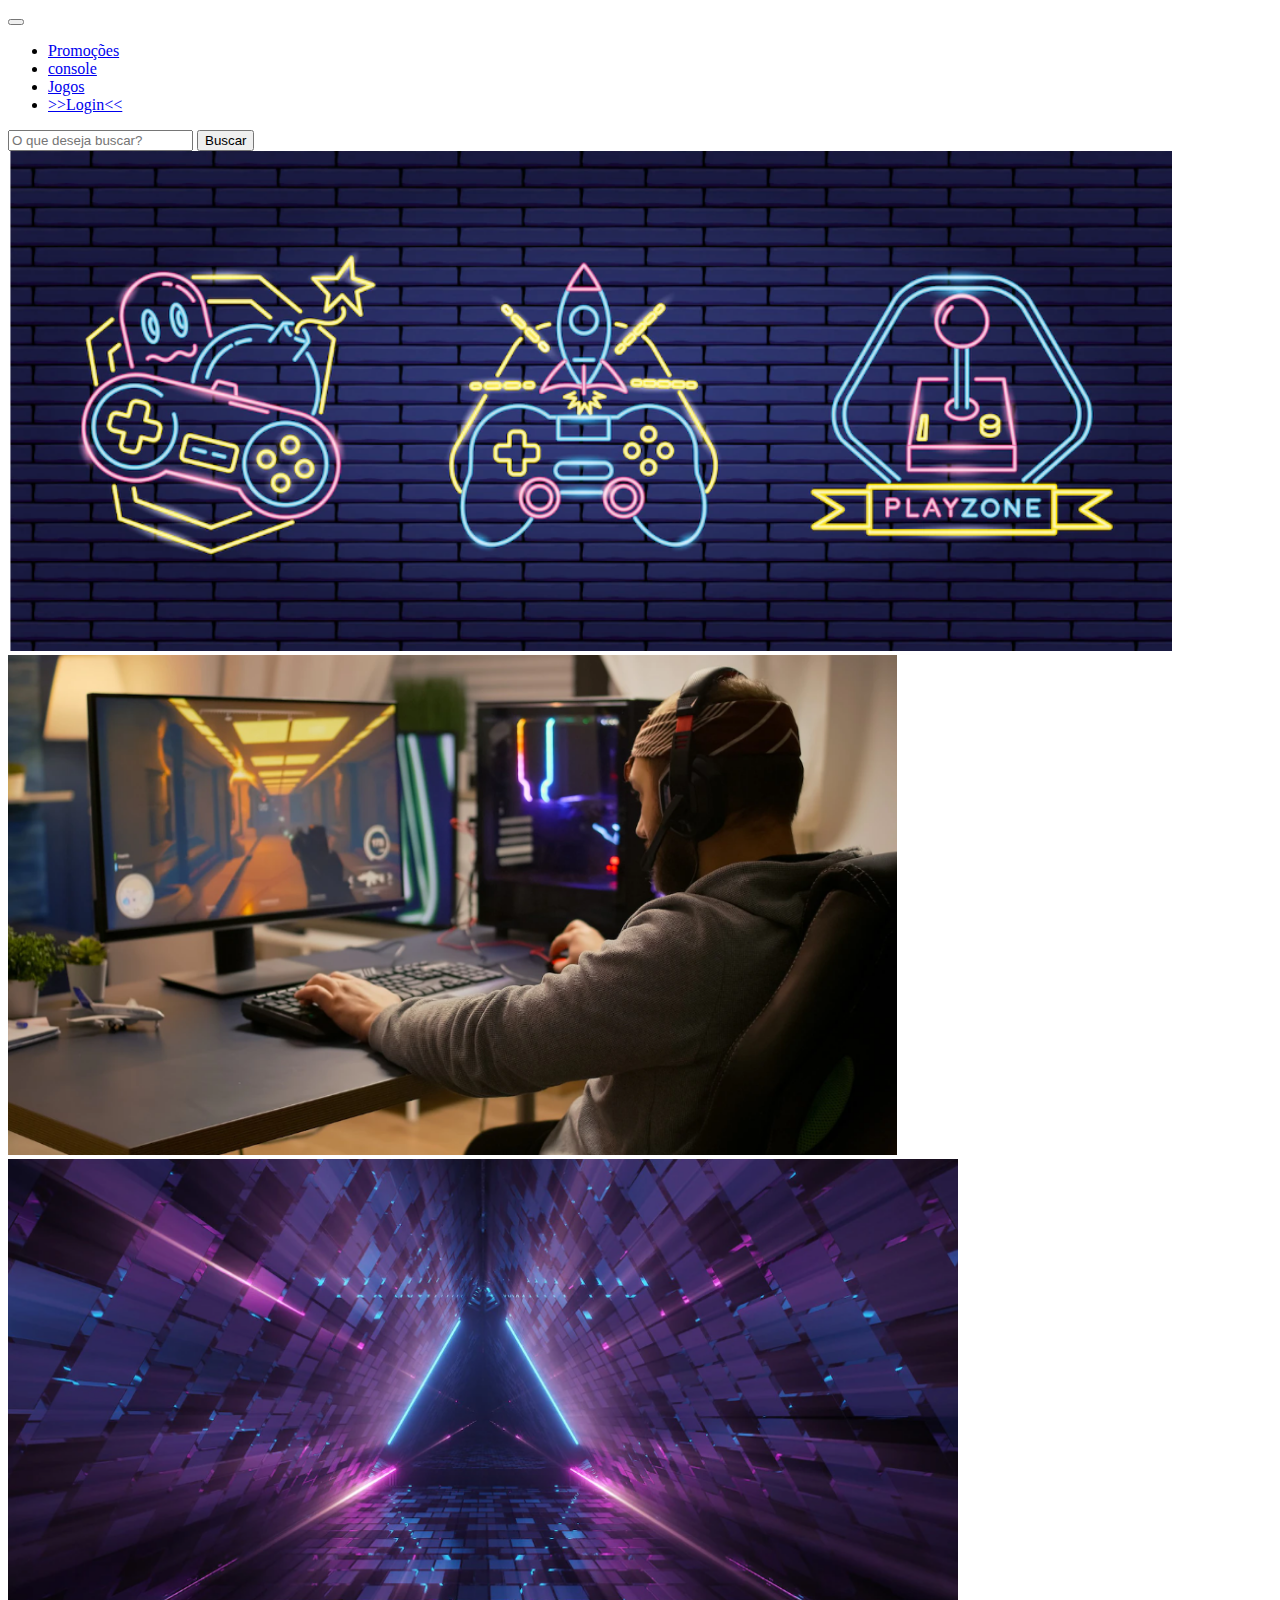
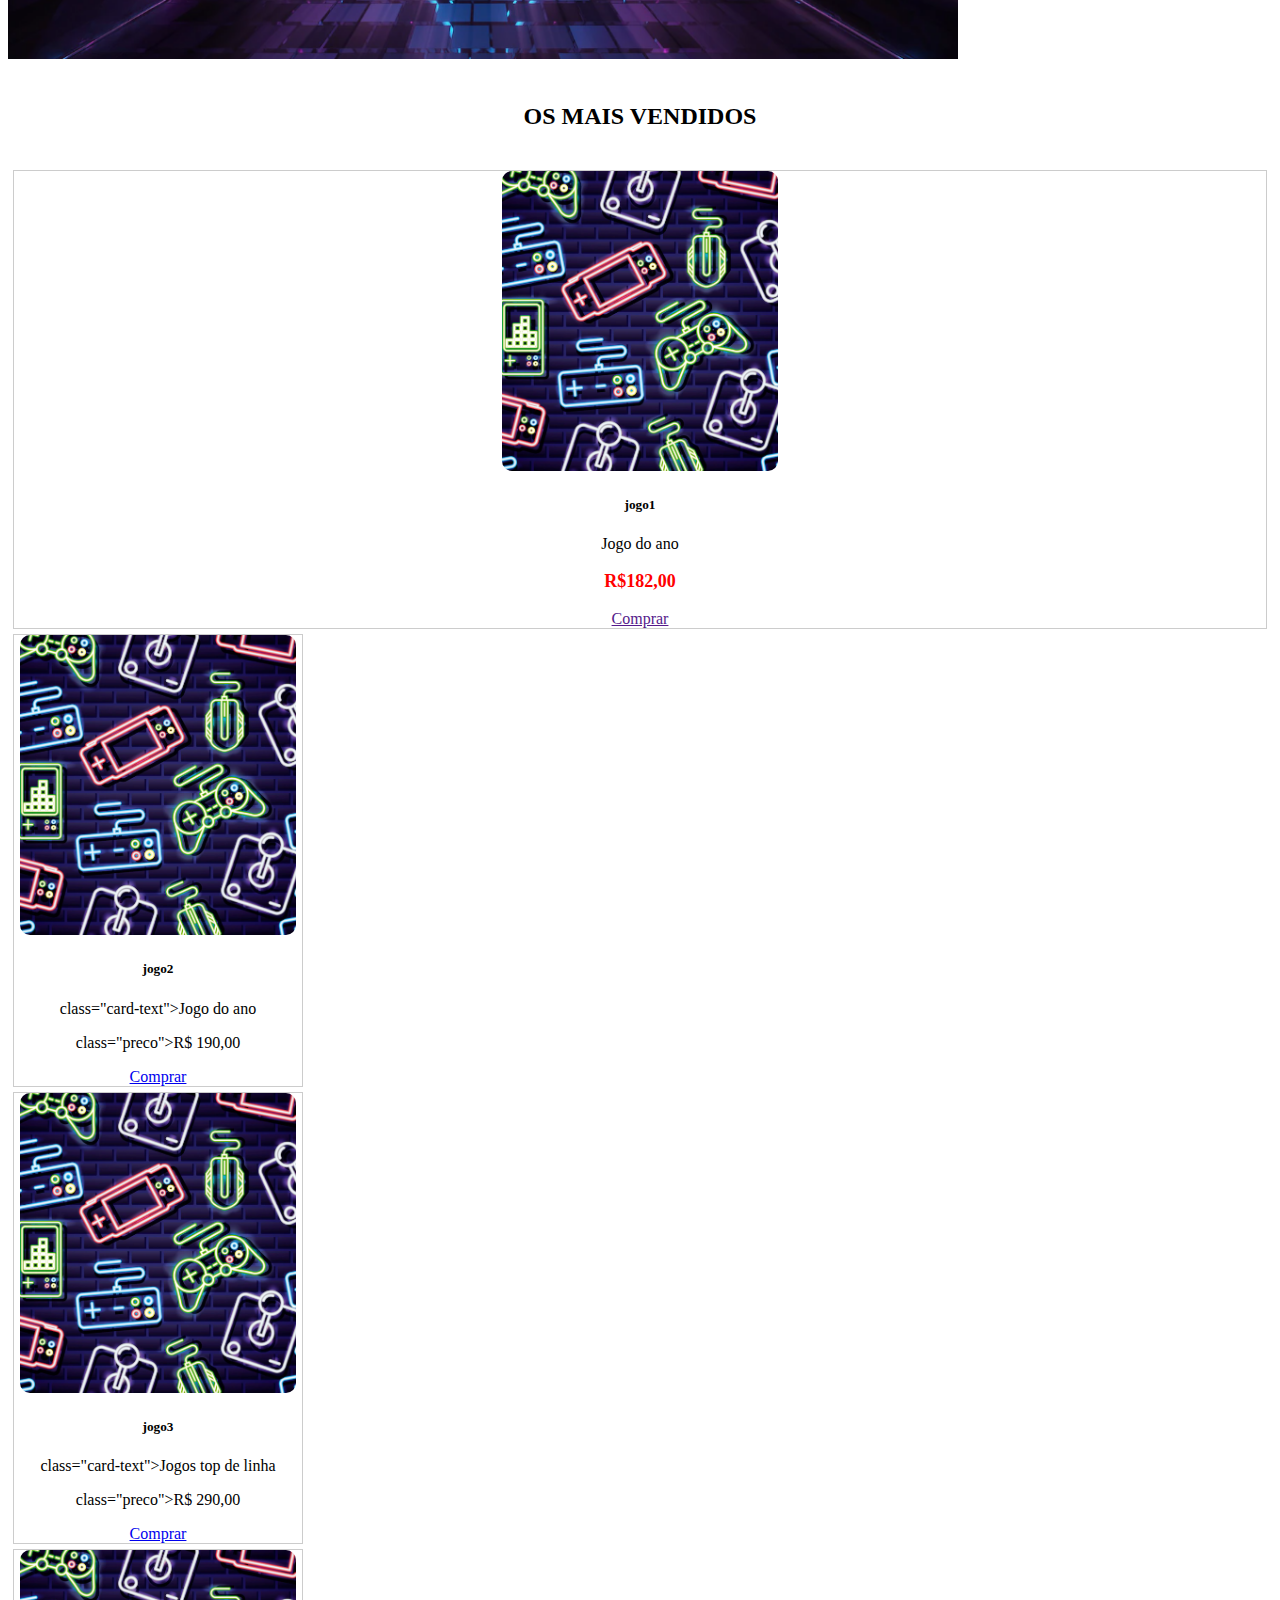
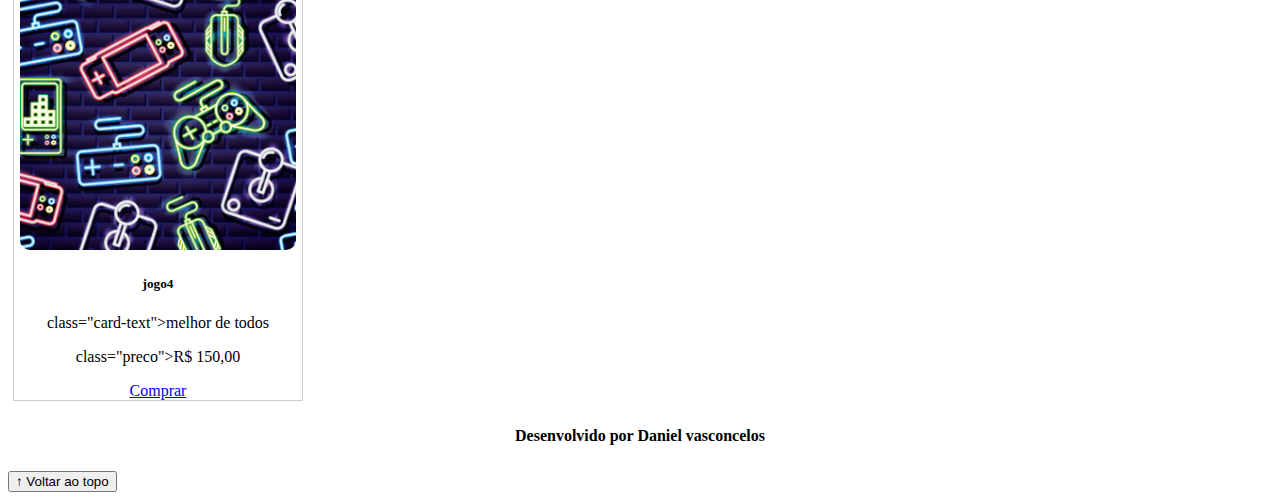
<file: index.html>
<!DOCTYPE html>
<html lang="pt-br">

<head>
  <meta charset="UTF-8">
  <meta http-equiv="X-UA-Compatible" content="IE=edge">
  <meta name="viewport" content="width=device-width, initial-scale=1.0">
  <title>LH title</title>

  <link href="https://cdn.jsdelivr.net/npm/bootstrap@5.2.2/dist/css/bootstrap.min.css" rel="stylesheet"
    integrity="sha384-Zenh87qX5JnK2Jl0vWa8Ck2rdkQ2Bzep5IDxbcnCeuOxjzrPF/et3URy9Bv1WTRi" crossorigin="anonymous">

  <link rel="stylesheet" href="css/estilo.css">



</head>

<body>
  <header>
    <nav class="navbar navbar-expand-lg navbar-light bg-light">
      <div class="container-fluid">
        <a class="navbar-brand" href="index.html"><ing src="img/logo.png"></a>
        <button class="navbar-toggler" type="button" data-bs-toggle="collapse" data-bs-target="#navbarSupportedContent" aria-controls="navbarSupportedContent" aria-expanded="false" aria-label="Toggle navigation">
          <span class="navbar-toggler-icon"></span>
        </button>
        <div class="collapse navbar-collapse" id="navbarSupportedContent">
          <ul class="navbar-nav me-auto mb-2 mb-lg-0">
            <li class="nav-item">
              <a class="nav-link active" aria-current="page" href="#">Promoções</a>
            </li>
            <li class="nav-item">
              <a class="nav-link" href="#">console</a>
            </li>
            <li class="nav-item">
              <a class="nav-link" href="#">Jogos</a>
            </li>  
            <li class="nav-item">
              <a class="nav-link" href="login.html">>>Login<<</a>
            </li>
          </ul>
          <form class="d-flex">
            <input class="form-control me-2" type="search" placeholder="O que deseja buscar?" aria-label="Search">
            <button class="btn btn-outline-success" type="submit">Buscar</button>
          </form>
        </div>
      </div>
    </nav>  
  </header>

  <main>



    <section id="section-banners" class="container-fluid">
      <div id="carouselExampleSlidesOnly" class="carousel slide" data-bs-ride="carousel">
        <div class="carousel-inner">
          <div class="carousel-item active">
            <img src="img/banner1.PNG" class="d-block w-100" alt="Venha comprar na nossa loja!">
          </div>
          <div class="carousel-item">
            <img src="img/banner2.PNG" class="d-block w-100" alt="Promoção de produtos">
          </div>
          <div class="carousel-item">
            <img src="img/banner3.PNG" class="d-block w-100" alt="Varias novidades de produtos ">
          </div>
         </div>
      </div>      
    </section>
    <section id="section-vendidos" class="container-fluid">

      <h2>OS MAIS VENDIDOS</h2>

      <div class="card-group">
      <div class="card">
        <img src="img/jogo1.PNG" class="card-img-top" alt="Descrição da foto">
        <div class="card-body">
          <h5 class="card-title">jogo1</h5>
          <p class="card-text">Jogo do ano</p>
          <p class="preco">R$182,00</p>
          <a class="btn btn-primary" href="" role="button">Comprar</a>
        </div>
      </div>

      <div class="card" style="width: 18rem">
        <img src="img/jogo1.PNG" class="card-img-top" alt="Jogo de aventura">
        <div class="card-body">
          <h5 class="card-title">jogo2</h5>
            <p> class="card-text">Jogo do ano</p>
            <p>class="preco">R$ 190,00</p>
            <a href="#" class="btn btn-primary">Comprar</a> 
        </div>
      </div>

      <div class="card" style="width: 18rem">
        <img src="img/jogo1.PNG" class="card-img-top" alt="Jogo de aventura">
        <div class="card-body">
          <h5 class="card-title">jogo3</h5>
            <p> class="card-text">Jogos top de linha</p>
            <p>class="preco">R$ 290,00</p>
            <a href="#" class="btn btn-primary">Comprar</a> 
        </div>
      </div>
      
      <div class="card" style="width: 18rem">
        <img src="img/jogo1.PNG" class="card-img-top" alt="Jogo de aventura">
        <div class="card-body">
          <h5 class="card-title">jogo4</h5>
            <p> class="card-text">melhor de todos</p>
            <p>class="preco">R$ 150,00</p>
            <a href="#" class="btn btn-primary">Comprar</a> 
        </div>
      </div>
    </div>
    </section>


  </main>

  <footer>
    <p>Desenvolvido por Daniel vasconcelos </p>
  </footer>

  <button id="voltar-topo" type="button" class="btn btn-outline-primary" onclick="topo()">&uarr; Voltar ao topo</button>

  <script src="js/script.js"></script>
  <script src="https://cdn.jsdelivr.net/npm/bootstrap@5.2.2/dist/js/bootstrap.bundle.min.js"
    integrity="sha384-OERcA2EqjJCMA+/3y+gxIOqMEjwtxJY7qPCqsdltbNJuaOe923+mo//f6V8Qbsw3"
    crossorigin="anonymous"></script>

</body>

</html>
</file>
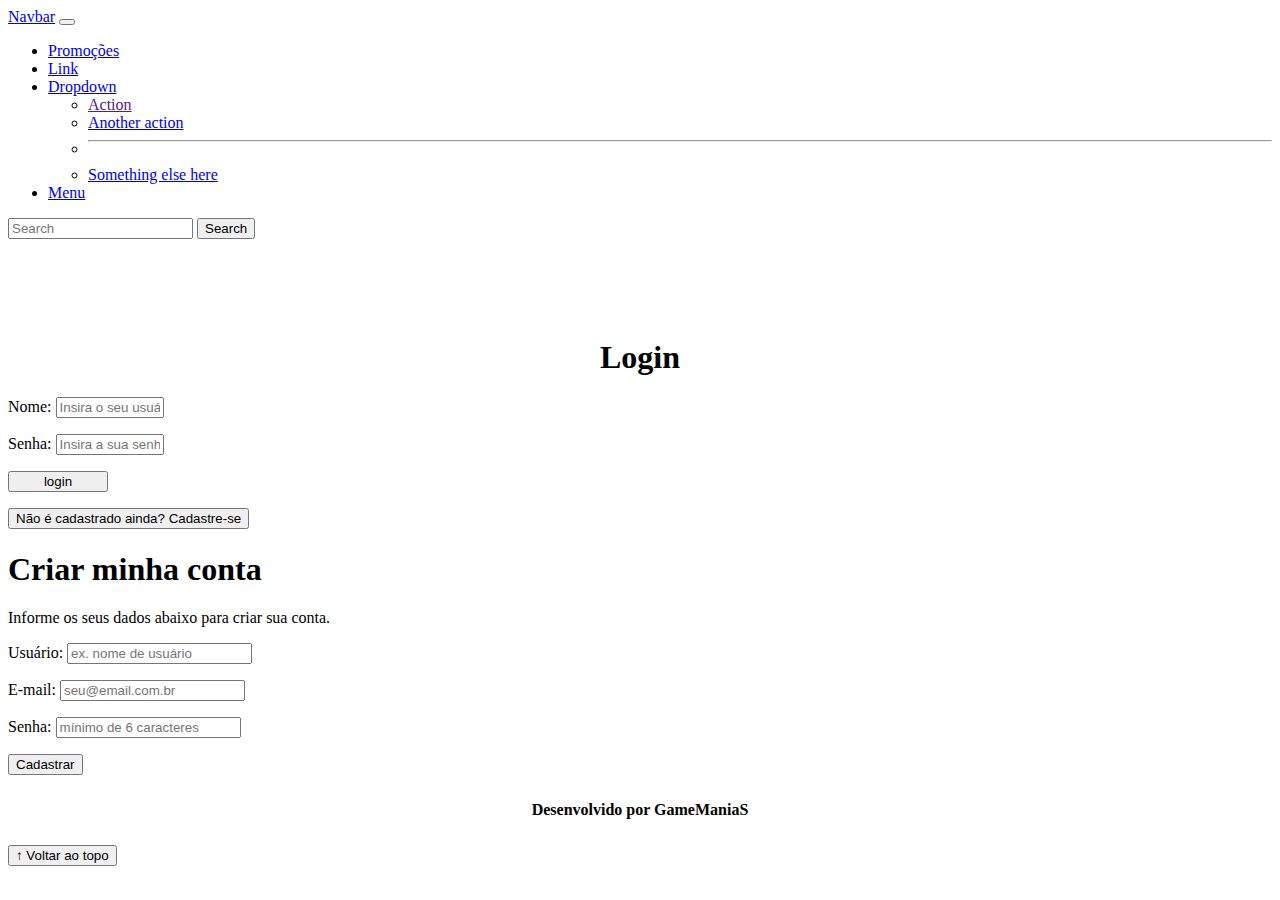
<file: login.html>
<!DOCTYPE html>
<html lang="pt-br">

<head>
    <meta charset="UTF-8">
    <meta http-equiv="X-UA-Compatible" content="IE=edge">
    <meta name="viewport" content="width=device-width, initial-scale=1.0">
    <title>LH Games - login</title>
    <link href="https://cdn.jsdelivr.net/npm/bootstrap@5.2.2/dist/css/bootstrap.min.css" rel="stylesheet"
        integrity="sha384-Zenh87qX5JnK2Jl0vWa8Ck2rdkQ2Bzep5IDxbcnCeuOxjzrPF/et3URy9Bv1WTRi" crossorigin="anonymous">
    <link rel="stylesheet" href="css/estilo.css">
</head>

<body>
    <header>
        <nav class="navbar navbar-expand-lg navbar-light bg-light">
            <div class="container-fluid">
              <a class="navbar-brand" href="#">Navbar</a>
              <button class="navbar-toggler" type="button" data-bs-toggle="collapse" data-bs-target="#navbarSupportedContent" aria-controls="navbarSupportedContent" aria-expanded="false" aria-label="Toggle navigation">
                <span class="navbar-toggler-icon"></span>
              </button>
              <div class="collapse navbar-collapse" id="navbarSupportedContent">
                <ul class="navbar-nav me-auto mb-2 mb-lg-0">
                  <li class="nav-item">
                    <a class="nav-link active" aria-current="page" href="#">Promoções</a>
                  </li>
                  <li class="nav-item">
                    <a class="nav-link" href="#">Link</a>
                  </li>
                  <li class="nav-item dropdown">
                    <a class="nav-link dropdown-toggle" href="#" id="navbarDropdown" role="button" data-bs-toggle="dropdown" aria-expanded="false">
                      Dropdown
                    </a>
                    <ul class="dropdown-menu" aria-labelledby="navbarDropdown">
                      <li><a class="dropdown-item" href="">Action</a></li>
                      <li><a class="dropdown-item" href="#">Another action</a></li>
                      <li><hr class="dropdown-divider"></li>
                      <li><a class="dropdown-item" href="#">Something else here</a></li>
                    </ul>
                  </li>
                  <li class="nav-item">
                    <a class="nav-link disabled" href="#" tabindex="-1" aria-disabled="true">Menu</a>
                  </li>
                </ul>
                <form class="d-flex">
                  <input class="form-control me-2" type="search" placeholder="Search" aria-label="Search">
                  <button class="btn btn-outline-success" type="submit">Search</button>
                </form>
              </div>
            </div>
          </nav> 
    </header>

    <main>
        <section id="section-login">
            <h1>Login</h1>
            <div class="d-flex justify-content-center">
                <form method="post" action="" id="login">
                    <p>
                        <label for="usuario">Nome: </label>
                        <input id="usuario" name="usuario" required="required" type="text"
                            placeholder="Insira o seu usuário" class="form-control" />
                    </p>
                    <p>
                        <label for="senha">Senha: </label>
                        <input id="senha" name="senha" required="required" type="password"
                            placeholder="Insira a sua senha" class="form-control" />
                    </p>
                    <p>
                        <input type="button" value="login" class="btn btn-primary" id="bt-login" onclick="login()" />
                    </p>
                </form>
            </div>
        </section>

        <section id="section-cadastro">
            <div id="botao-cadastrar">
                <button type="button" class="btn btn-info">Não é cadastrado ainda? Cadastre-se</button>
            </div>
            <div id="form-cadastrar">

                <h1>Criar minha conta</h1>
                <p>Informe os seus dados abaixo para criar sua conta.</p>

                <div class="d-flex justify-content-center">
                    <form method="post" action="" id="login">
                        <p>
                            <label for="usuario">Usuário: </label>
                            <input id="usuario" name="usuario" required="required" type="text"
                                placeholder="ex. nome de usuário" class="form-control" />
                        </p>
                        <p>
                            <label for="email">E-mail: </label>
                            <input id="email" name="email" required="required" type="email"
                                placeholder="seu@email.com.br" class="form-control" />
                        </p>
                        <p>
                            <label for="senha">Senha: </label>
                            <input id="senha" name="senha" required="required" type="password"
                                placeholder="mínimo de 6 caracteres" class="form-control" />
                        </p>
                        <p>
                            <input type="button" value="Cadastrar" class="btn btn-primary" id="bt-cadastrar"
                                onclick="cadastro()" />
                        </p>
                    </form>
                </div>

            </div>
        </section>

    </main>



    <footer>
        <p>Desenvolvido por GameManiaS</p>
    </footer>

    <button id="voltar-topo" type="button" class="btn btn-outline-primary">&uarr; Voltar ao topo</button>

    <script src="https://cdn.jsdelivr.net/npm/bootstrap@5.2.2/dist/js/bootstrap.bundle.min.js"
        integrity="sha384-OERcA2EqjJCMA+/3y+gxIOqMEjwtxJY7qPCqsdltbNJuaOe923+mo//f6V8Qbsw3"
        crossorigin="anonymous"></script>
    <script src="js/script.js"></script>

    <script src="https://code.jquery.com/jquery-3.6.1.js"
        integrity="sha256-3zlB5s2uwoUzrXK3BT7AX3FyvojsraNFxCc2vC/7pNI=" crossorigin="anonymous"></script>
    <script type="text/javascript" src="js/jquery-script.js"></script>

</body>

</html>
</file>
<file: css/estilo.css>
/*cabeçalho*/
header img{
    height: 70px;
    width: 70px;
} 

/*Conteudo principal*/

main{
    min-width: 500px;
}
/*banner*/
#section-banners img{
    height: 500px
}

/*Produtos vendidos*/

#section-vendidos{
    text-align: center;
}

#section-vendidos h2{
     font-weight: bold;
     padding: 20px;
}

#section-vendidos img {
    height: 300px;
    border-radius: 10px;
}

#section-vendidos .card {
    margin: 5px;
    border: 1px solid #ccc;
}

#section-vendidos .preco{
    color: red;
    font-size: 18px;
    font-weight: bold;
}
/*Rodapé*/
footer {
    text-align: center;
}

footer p{
    font-weight: bold;
    padding: 10px;
}
/*Botão Voltar topo*/

#voltar topo{
    position: fixed;
    bottom: 5px;
    right: 50px;

}
/* página de login  */
#section-login{
    margin-top: 100px;
}

#section-login h1{
    text-align: center;
}

#section-login input{
    width: 100px;
}
/* Formulário de cadastro*/
</file>
